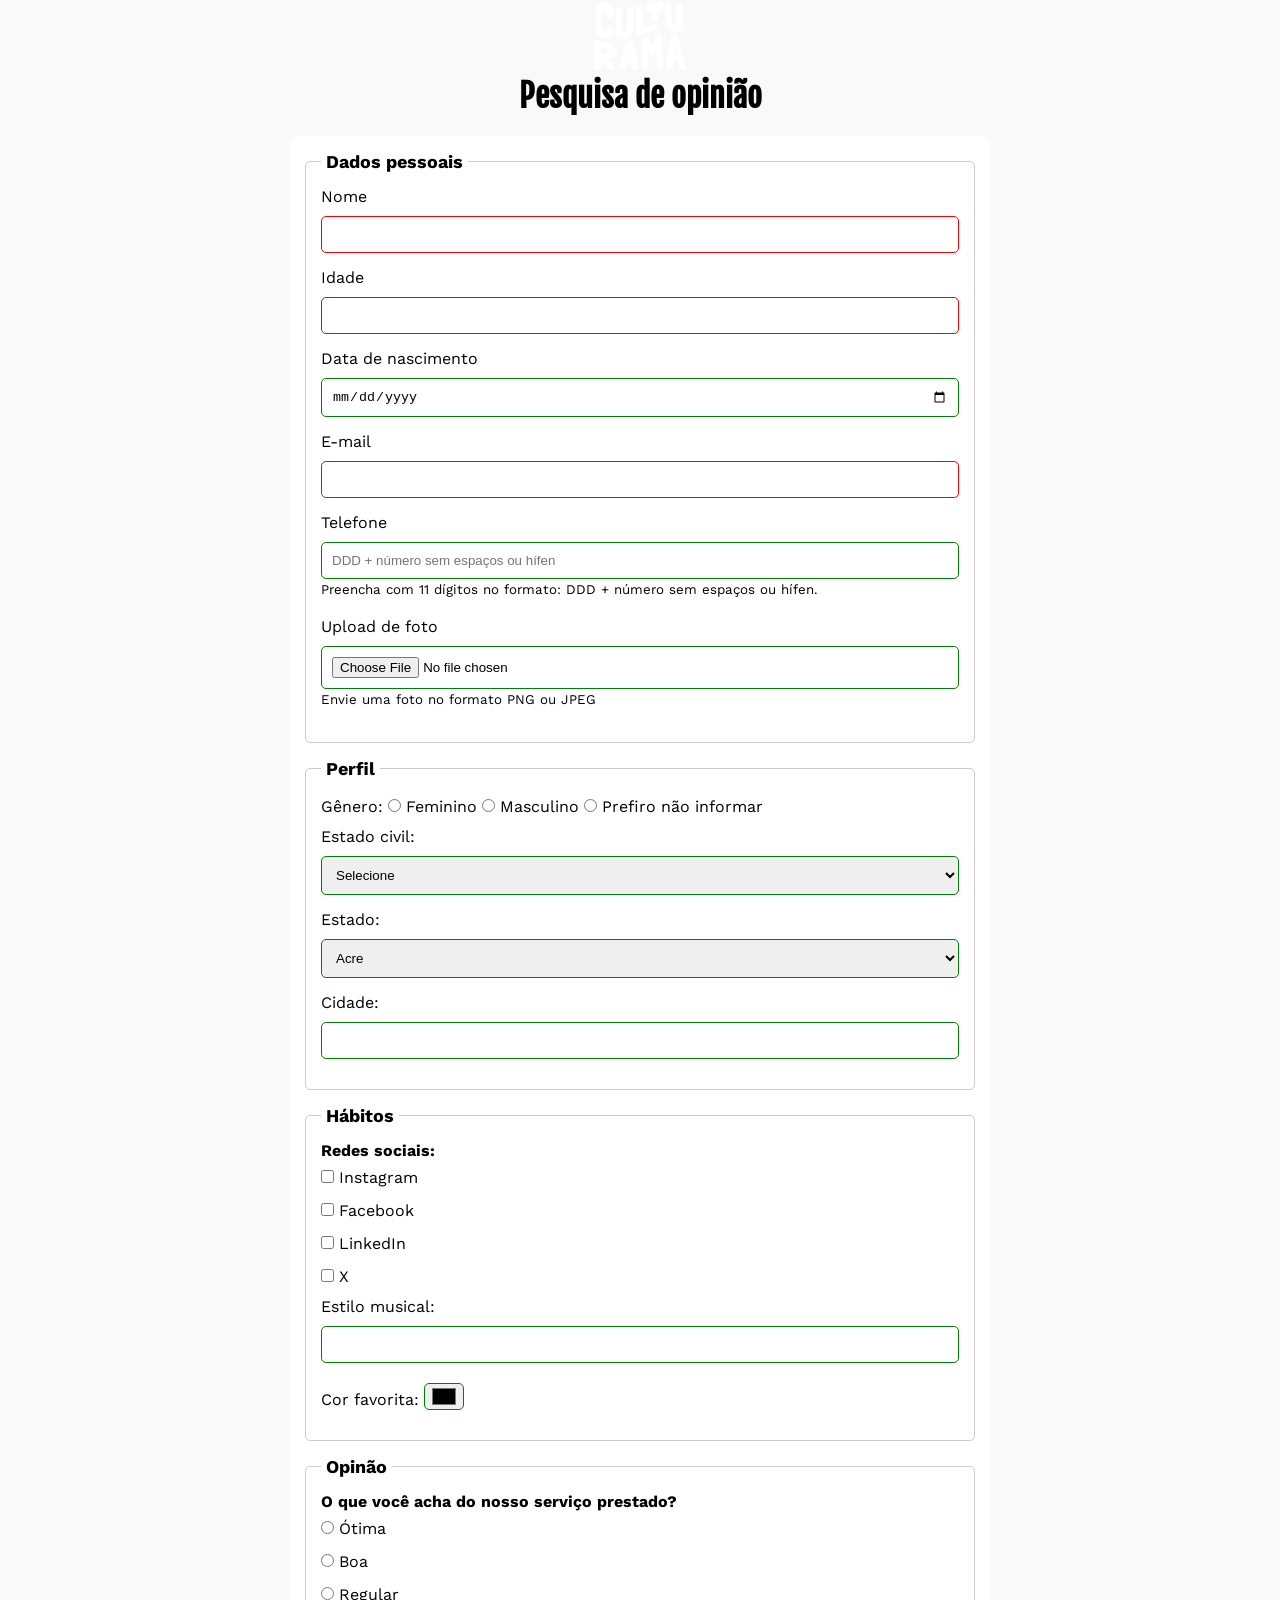
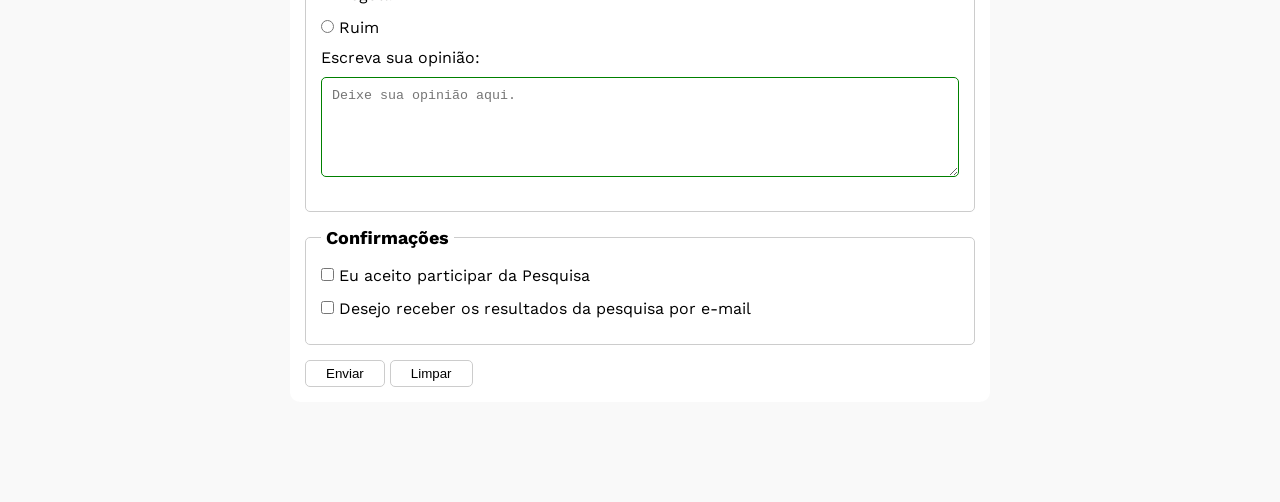
<file: index.html>
<!DOCTYPE html>
<html lang="pt-BR">

<head>
    <meta charset="UTF-8">
    <meta name="viewport" content="width=device-width, initial-scale=1.0">
    <link rel="icon" href="culturama-favicon.png">
    <link rel="stylesheet" href="css/style.css">
    <link rel="preconnect" href="https://fonts.googleapis.com">
    <link rel="preconnect" href="https://fonts.gstatic.com" crossorigin>
    <link href="https://fonts.googleapis.com/css2?family=Fjalla+One&family=Work+Sans&display=swap" rel="stylesheet">
    <title>Pesquisa Culturama</title>
</head>

<body>
    <main>
        <header>
            <img src="img/logo-culturama.png" alt="logo culturama">
            <h1>Pesquisa de opinião</h1>
        </header>
        <section>
            <form action="sucesso.html" method="get">
                <fieldset>
                    <!-- Dados pessoais -->
                    <legend>Dados pessoais</legend>
                    <label for="name">Nome</label>
                    <input id="name" type="text" name="userName" required>
                    <br>
                    <label for="age">Idade</label>
                    <input id="age" type="number" name="userAge" min="12" max="100" required>
                    <br>
                    <label for="birthDate">Data de nascimento</label>
                    <input id="birthDate" type="date" name="userBirthDate">
                    <br>
                    <label for="email">E-mail</label>
                    <input id="email" type="email" name="userEmail" required>
                    <br>
                    <label for="phone">Telefone</label>
                    <input id="phone" type="tel" name="userPhone" pattern="[0-9]{11}" placeholder="DDD + número sem espaços ou hífen" aria-describedby="phoneHelp">
                    <small id="phoneHelp">Preencha com 11 dígitos no formato: DDD + número sem espaços ou hífen.</small>
                    <br>
                    <label for="image">Upload de foto</label>
                    <input id="image" type="file" accept="image/*" name="userImage" aria-describedby="imageHelp">
                    <small id="imageHelp">Envie uma foto no formato PNG ou JPEG</small>
                    <br>
                </fieldset>

                <fieldset>
                    <legend>Perfil</legend>

                    <label for="userGender">Gênero:</label>
                    <input id="fem" type="radio" name="userGender" value="Feminino">
                    <label for="fem">Feminino</label>
                    <input id="male" type="radio" name="userGender" value="Masculino">
                    <label for="male">Masculino</label>
                    <input id="notInformed" type="radio" name="userGender" value="notInformed">
                    <label for="notInformed">Prefiro não informar</label>
                    <br>
                    <label for="maritalStatus">Estado civil:</label>
                    <select id="maritalStatus" name="userMaritalStatus">
                        <option value="notInformed">Selecione</option>
                        <option value="casado">Casado</option>
                        <option value="solteiro">Solteiro</option>
                        <option value="divorciado">Divorciado</option>
                        <option value="uniao_estavel">União estável</option>
                        <option value="viuvo">Viúvo</option>
                        <br>
                    </select>
                    <br>
                    <label for="state">Estado:</label>
                    <select id="state" name="userState" required>
                        <option value="acre">Acre</option>
                        <option value="alagoas">Alagoas</option>
                        <option value="amapa">Amapá</option>
                        <option value="amazonas">Amazonas</option>
                        <option value="bahia">Bahia</option>
                        <option value="ceara">Ceará</option>
                        <option value="distritoFederal">Distrito Federal</option>
                        <option value="espiritoSanto">Espírito Santo</option>
                        <option value="goias">Goiás</option>
                        <option value="maranhao">Maranhão</option>
                        <option value="matoGrossoDoSul">Mato Grosso do Sul</option>
                        <option value="matoGrosso">Mato Grosso</option>
                        <option value="minasGerais">Minas Gerais</option>
                        <option value="para">Pará</option>
                        <option value="paraiba">Paraíba</option>
                        <option value="parana">Paraná</option>
                        <option value="pernambuco">Pernambuco</option>
                        <option value="piaui">Piauí</option>
                        <option value="rioGrandeDoNorte">Rio Grande do Norte</option>
                        <option value="rioDeJaneiro">Rio de Janeiro</option>
                        <option value="rioGrandeDoNorte">Rio Grande do Norte</option>
                        <option value="rioGrandeDoSul">Rio Grande do Sul</option>
                        <option value="rondonia">Rondônia</option>
                        <option value="roraima">Roraima</option>
                        <option value="santaCatarina">Santa Catarina</option>
                        <option value="saoPaulo">São Paulo</option>
                        <option value="sergipe">Sergipe</option>
                        <option value="tocantins">Tocantins</option>
                    </select>
                    <br>
                    <label for="city">Cidade:</label>
                    <input id="city" type="text" name="userCity">
                </fieldset>


                <fieldset>
                    <legend>Hábitos</legend>

                    <p>Redes sociais:</p>
                    <input id="instagram" type="checkbox" name="social" value="instagram">
                    <label for="instagram">Instagram</label>
                    <br>
                    <input id="facebook" type="checkbox" name="social" value="facebook">
                    <label for="facebook">Facebook</label>
                    <br>
                    <input id="linkedin" type="checkbox" name="social" value="linkedin">
                    <label for="linkedin">LinkedIn</label>
                    <br>
                    <input id="x" type="checkbox" name="social" value="x">
                    <label for="x">X</label>
                    <br>

                    <label for="musicStyle">Estilo musical:</label>
                    <input list="styleTTypes" id="musicStyle" name="userMusicStyle" type="text">
                    <datalist id="styleTTypes">
                        <option value="Rock">
                        <option value="Pop">
                        <option value="Eletrônica">
                        <option value="Clássica">
                        <option value="Jazz">
                        <option value="MPB">
                    </datalist>
                    <br>

                    <label for="favoriteColor">Cor favorita:</label>
                    <input type="color" id="favoriteColor" name="userFavoriteColor">
                </fieldset>

                <fieldset>
                    <legend>Opinão</legend>
                    <p>O que você acha do nosso serviço prestado?</p>

                    <input id="otm" type="radio" name="userSatisfaction" value="otima">
                    <label for="otm">Ótima</label><br>
                    <input id="boa" type="radio" name="userSatisfaction" value="boa">
                    <label for="boa">Boa</label><br>
                    <input id="regula" type="radio" name="userSatisfaction" value="regula">
                    <label for="regula">Regular</label><br>
                    <input id="ruim" type="radio" name="userSatisfaction" value="ruim">
                    <label for="ruim">Ruim</label>
                    <br>

                    <label for="comment">Escreva sua opinião:</label>
                    <textarea name="UserComent" id="comment" placeholder="Deixe sua opinião aqui."></textarea>
                </fieldset>

                <fieldset>
                    <legend>Confirmações</legend>
                    <input type="checkbox" id="userLgpdTerm" name="userLgpd" value="accepted" required>
                    <label for="userLgpdTerm">Eu aceito participar da Pesquisa</label>
                    <br>
                    <input type="checkbox" id="getResult" name="userGetResult" value="yes">
                    <label for="getResult">Desejo receber os resultados da pesquisa por e-mail</label>
                </fieldset>


                <!-- botão de envio -->
                <button type="submit" aria-label="Enviar dados do formulário">Enviar</button>
                <button type="reset" aria-label="Limpar dados do formulário">Limpar</button>
            </form>
        </section>
    </main>
</body>

</html>
</file>
<file: css/style.css>
* {
    margin: 0;
    padding: 0;
    box-sizing: border-box;
}

body {
    background-color: #f9f9f9;
    font-family: 'Work Sans', sans-serif;
}

main {
    width: 100%;
    max-width: 700px;
    margin: 0 auto;
}

header {
    text-align: center;
    margin-bottom: 20px;
}

img {
    width: 100px;
}

h1 {
    font-family: 'Fjalla One', sans-serif;
}

form {
    background-color: #ffffff;
    padding: 15px;
    border-radius: 10px;
    margin-bottom: 100px;
}

fieldset {
    padding: 15px;
    border: 1px solid #cccccc;
    border-radius: 5px;
    margin-bottom: 15px;
}

legend {
    font-weight: bold;
    font-size: 18px;
    padding: 0 5px;
}

label {
    display: inline-block;
    margin-bottom: 5px;
}

input[type="tel"],
input[type="file"]{
    margin-bottom: 0;
}

small{
    margin-bottom: 20px;
    display: inline-block;
}

p {
    margin-bottom: 5px;
    font-weight: bold;
}

input, select, textarea {
    width: 100%;
    padding: 10px;
    margin-top: 5px;
    margin-bottom: 15px;
    border: 1px solid #cccccc;
    border-radius: 5px;
}

textarea {
    min-height: 100px;
}

input[type="radio"], input[type="checkbox"] {
    width: auto;
}

input[type="color"] {
    padding: 0 5px;
    width: 40px;
}

input:invalid, 
select:invalid, 
textarea:invalid {
    border-color: red;
}

input:valid, 
select:valid, 
textarea:valid {
    border-color: green;
}

button {
    background-color: #ffffff;
    padding: 5px 20px;
    border: 1px solid #cccccc;
    border-radius: 5px;
    cursor: pointer;
}

button[type="submit"]:hover {
    background-color: #007BFF;
    color: #ffffff;
}

button[type="reset"]:hover {
    background-color: orangered;
    color: #ffffff;
}
</file>
